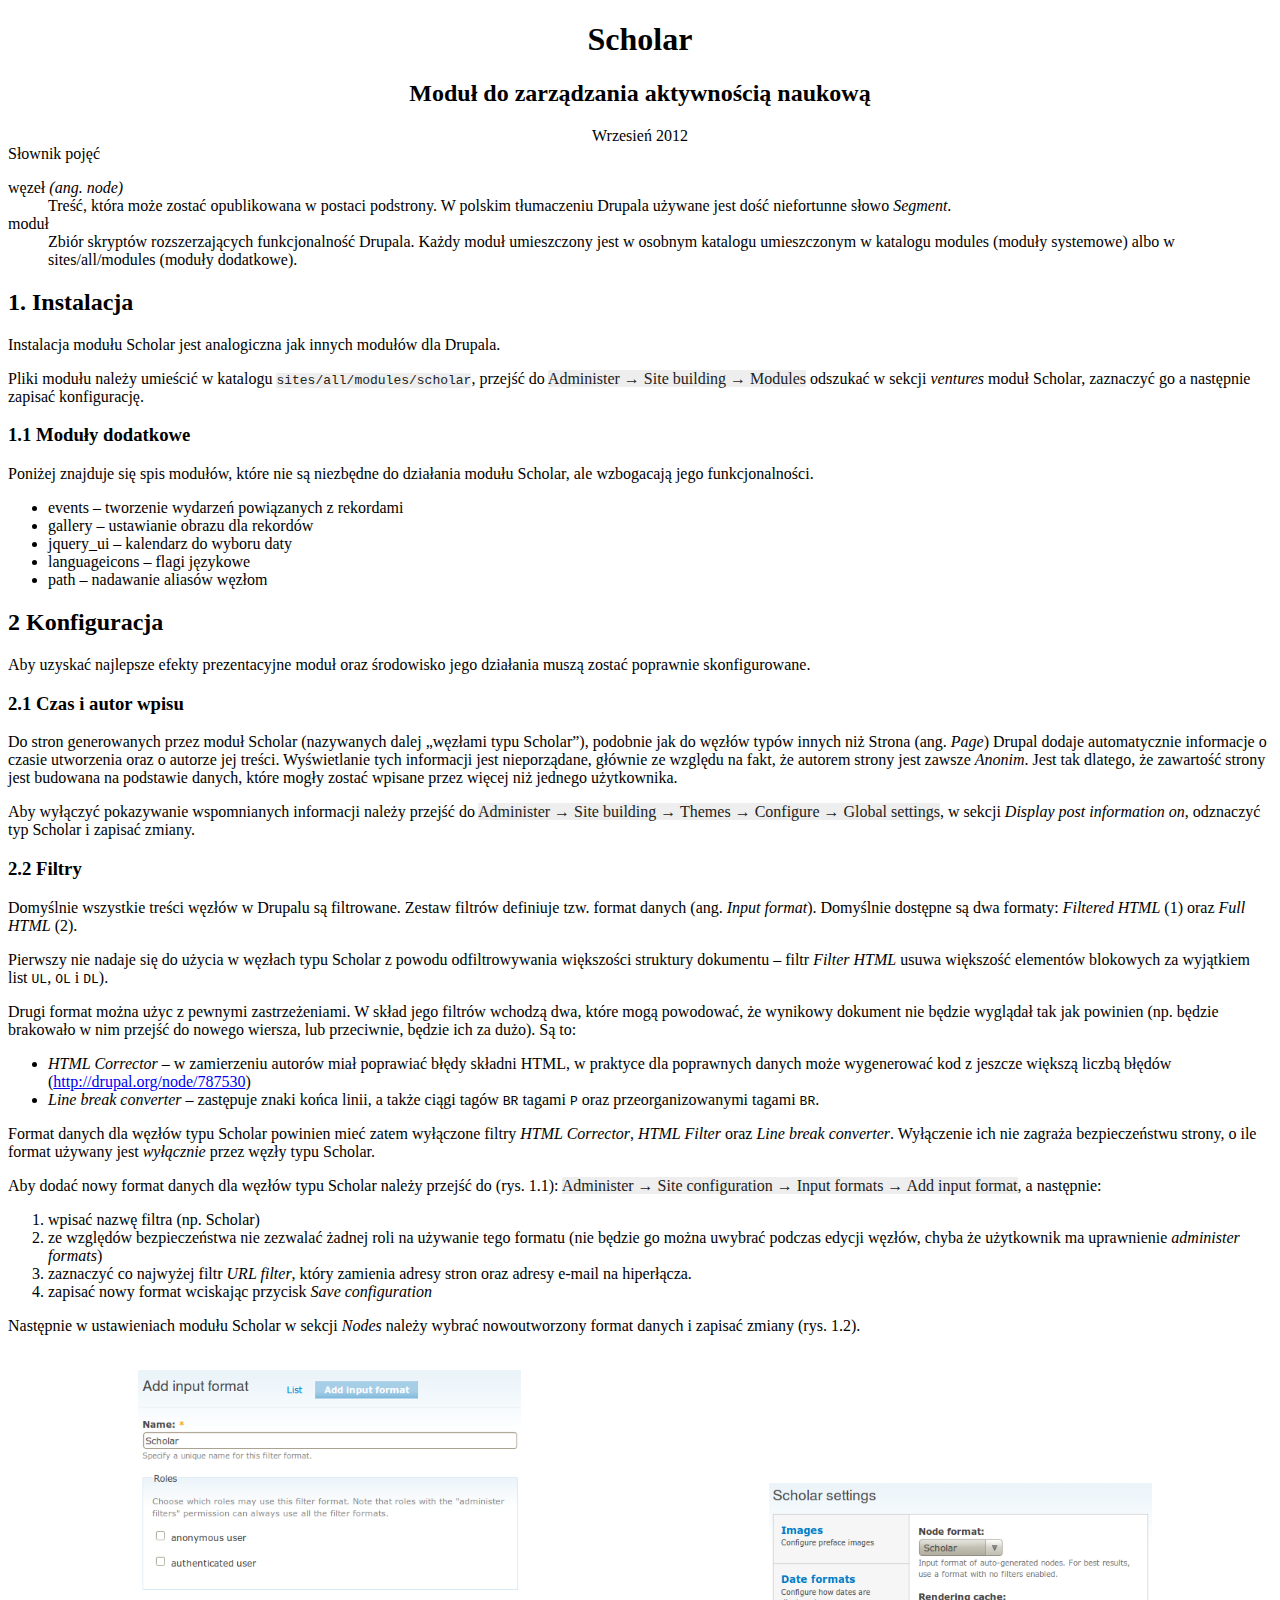
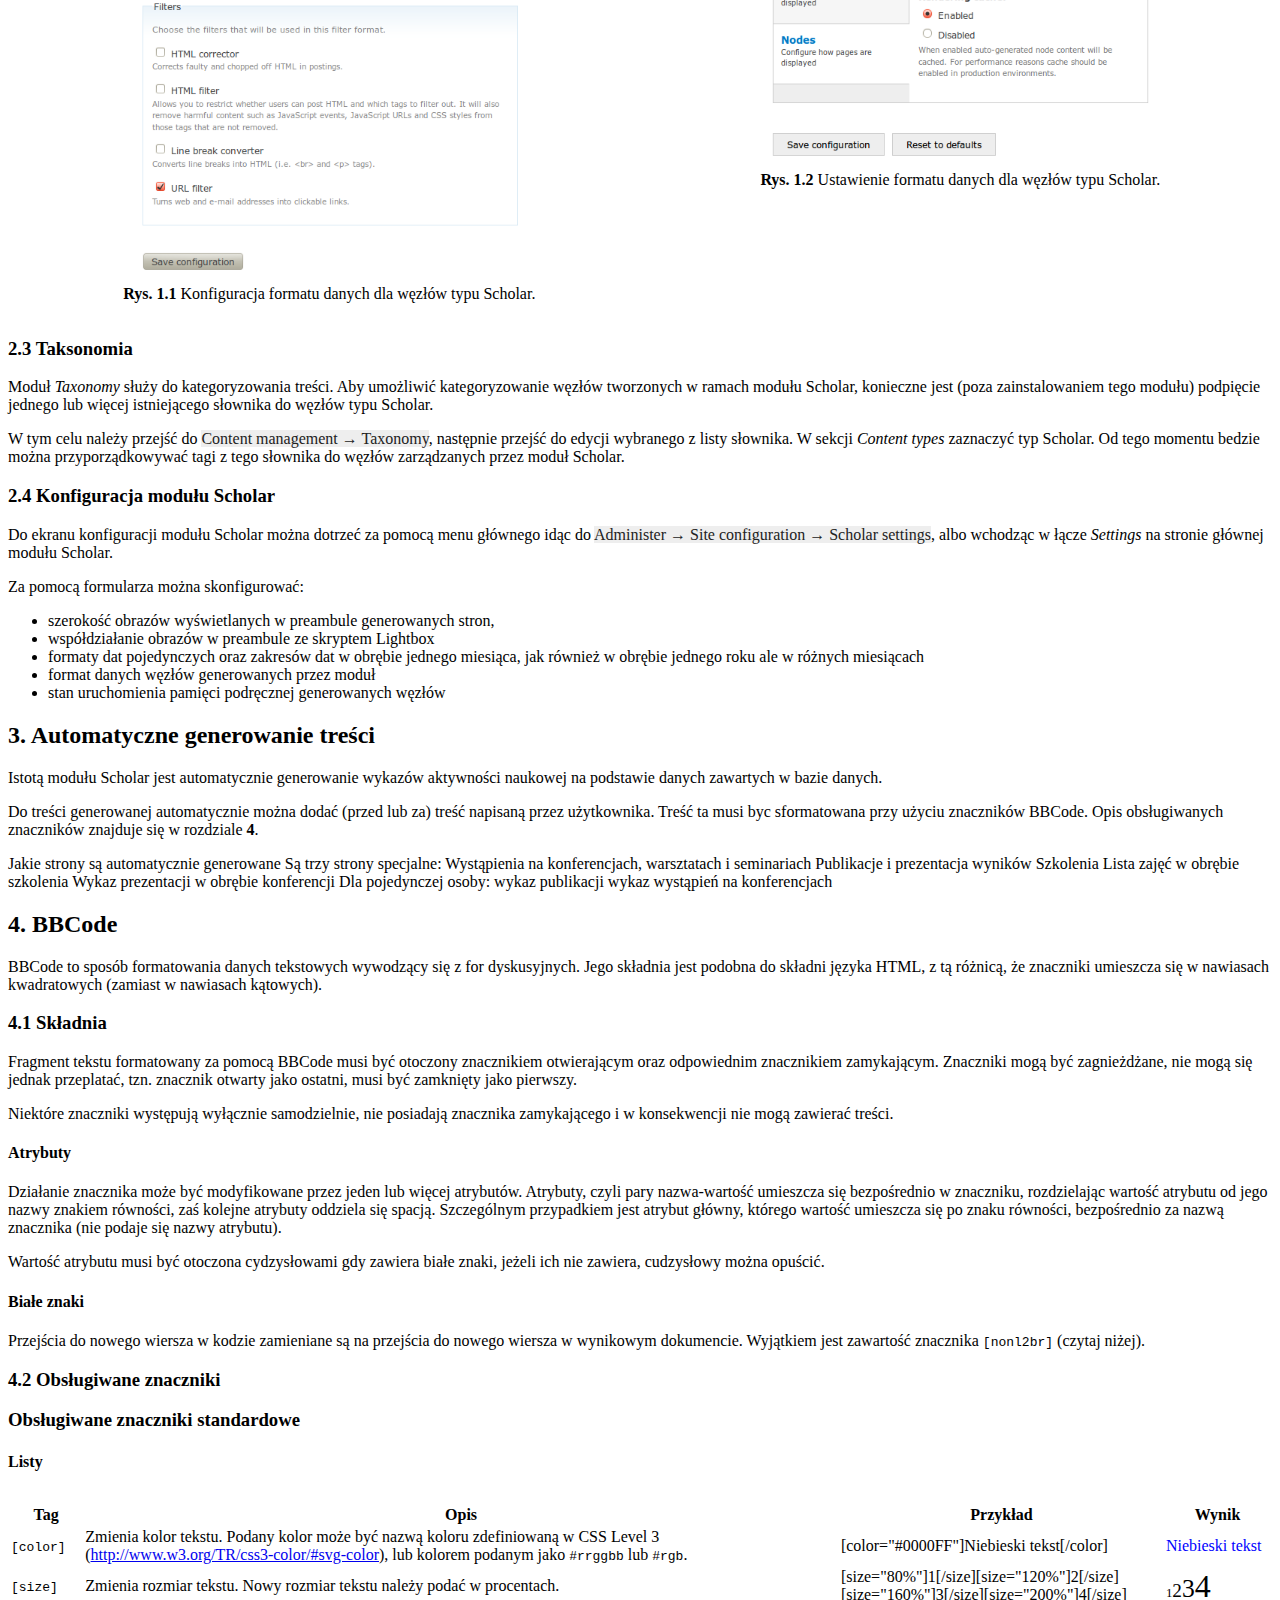
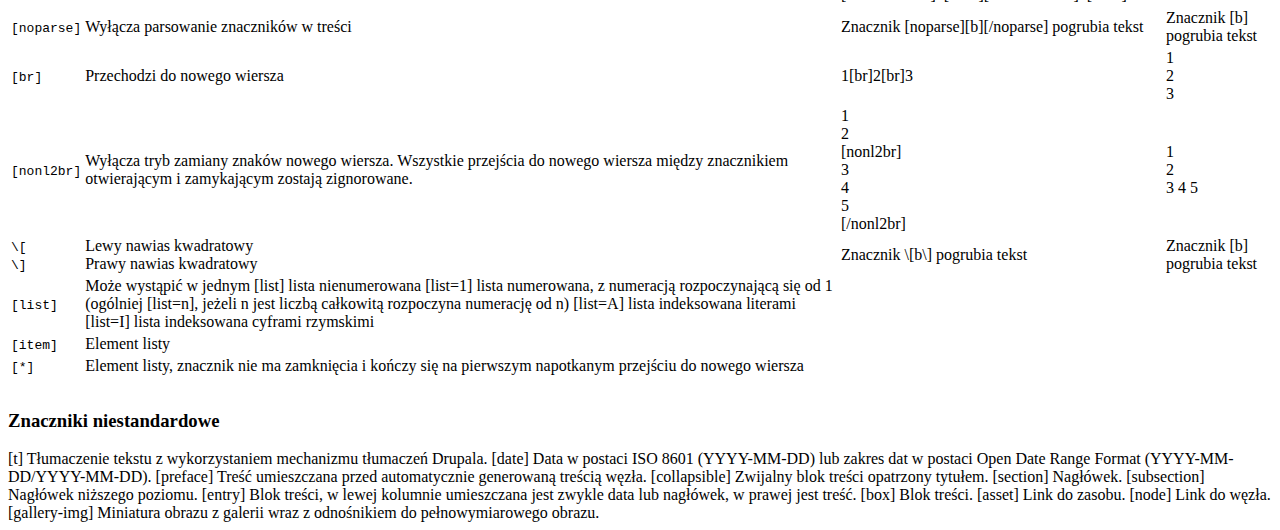
<file: sites/all/modules/scholar/manual/index.html>
<!DOCTYPE html>
<html>
<head>
<meta http-equiv="Content-Type" content="text/html; charset=utf-8" />
<title>Scholar - instrukcja obsługi</title>
<style type="text/css">
body {
  background: #fff;
  color: #000;
}
.file {
  font-family: monospace;
  background: #eee;
  color: #222;
}
.nav {
  background: #eee;
  color: #222;
}
table {
  margin: 2em 0;
}
</style>
</head>
<body>

<center>
<h1>Scholar</h1>
<h2>Moduł do zarządzania aktywnością naukową</h2>
Wrzesień 2012
</center>

Słownik pojęć
<dl>
  <dt>węzeł <em>(ang. node)</em></dt>
  <dd>Treść, która może zostać opublikowana w postaci podstrony. W polskim tłumaczeniu Drupala
  używane jest dość niefortunne słowo <em>Segment</em>.</dd>
  <dt>moduł</dt>
  <dd>Zbiór skryptów rozszerzających funkcjonalność Drupala. Każdy moduł umieszczony jest w osobnym
  katalogu umieszczonym w katalogu <span>modules</span> (moduły systemowe) albo
  w <span>sites/all/modules</span> (moduły dodatkowe).</dd>
</dl>

<h2>1. Instalacja</h2>

<p>Instalacja modułu Scholar jest analogiczna jak innych modułów dla Drupala.</p>

<p>Pliki modułu należy umieścić w katalogu <span class="file">sites/all/modules/scholar</span>,
przejść do <span class="nav">Administer &rarr; Site building &rarr; Modules</span>
odszukać w sekcji <cite>ventures</cite> moduł Scholar, zaznaczyć go
a następnie zapisać konfigurację.</p>


<h3>1.1 Moduły dodatkowe</h3>

<p>Poniżej znajduje się spis modułów, które nie są niezbędne do działania modułu Scholar,
ale wzbogacają jego funkcjonalności.</p>

<ul>
    <li>events &ndash; tworzenie wydarzeń powiązanych z rekordami</li>
    <li>gallery &ndash; ustawianie obrazu dla rekordów</li>
    <li>jquery_ui &ndash; kalendarz do wyboru daty</li>
    <li>languageicons &ndash; flagi językowe</li>
    <li>path &ndash; nadawanie aliasów węzłom</li>
</ul>

<h2>2 Konfiguracja</h2>

<p>Aby uzyskać najlepsze efekty prezentacyjne moduł oraz środowisko jego działania muszą zostać poprawnie skonfigurowane.</p> 

<h3>2.1 Czas i autor wpisu</h3>

<p>Do stron generowanych przez moduł Scholar (nazywanych dalej &bdquo;węzłami typu Scholar&rdquo;),
podobnie jak do węzłów typów innych niż Strona (ang. <em>Page</em>) Drupal dodaje
automatycznie informacje o czasie utworzenia oraz o autorze jej treści. 
Wyświetlanie tych informacji jest nieporządane, głównie ze względu na fakt, że autorem 
strony jest zawsze <em>Anonim</em>. Jest tak dlatego, że zawartość strony jest budowana
na podstawie danych, które mogły zostać wpisane przez więcej niż jednego użytkownika.</p>

<p>Aby wyłączyć pokazywanie wspomnianych informacji należy przejść do
<span class="nav">Administer &rarr; Site building &rarr; Themes &rarr; Configure &rarr; Global settings</span>,
w sekcji <cite>Display post information on</cite>, odznaczyć typ Scholar i zapisać zmiany.</p>

<h3>2.2 Filtry</h3>

<p>Domyślnie wszystkie treści węzłów w Drupalu są filtrowane. Zestaw filtrów definiuje
tzw. format danych (ang. <em>Input format</em>). Domyślnie dostępne są dwa 
formaty: <cite>Filtered HTML</cite> (1) oraz <cite>Full HTML</cite> (2).</p>

<p>Pierwszy nie nadaje się do użycia w węzłach typu Scholar
z powodu odfiltrowywania większości struktury dokumentu &ndash; filtr <cite>Filter HTML</cite>
usuwa większość elementów blokowych za wyjątkiem list <code>UL</code>, <code>OL</code> i <code>DL</code>).</p>

<p>Drugi format można użyc z pewnymi zastrzeżeniami. W skład jego filtrów wchodzą dwa,
które mogą powodować, że wynikowy dokument nie będzie wyglądał tak jak powinien
(np. będzie brakowało w nim przejść do nowego wiersza, lub przeciwnie, będzie ich za dużo).
Są to:</p>
<ul>
    <li><cite>HTML Corrector</cite> &ndash; w zamierzeniu autorów miał poprawiać błędy składni HTML, w praktyce dla poprawnych danych może wygenerować kod z jeszcze większą liczbą błędów (<a href="http://drupal.org/node/787530">http://drupal.org/node/787530</a>)</li>
    <li><cite>Line break converter</cite> &ndash; zastępuje znaki końca linii, a także ciągi tagów <code>BR</code> tagami <code>P</code> oraz przeorganizowanymi tagami <code>BR</code>.</li>
</ul>

<p>Format danych dla węzłów typu Scholar powinien mieć zatem wyłączone
 filtry <cite>HTML Corrector</cite>, <cite>HTML Filter</cite> oraz <cite>Line break converter</cite>.
Wyłączenie ich nie zagraża bezpieczeństwu strony, o ile format używany
jest <em>wyłącznie</em> przez węzły typu Scholar.</p>

<p>Aby dodać nowy format danych dla węzłów typu Scholar należy przejść do (rys. 1.1):
<span class="nav">Administer &rarr; Site configuration &rarr; Input formats &rarr; Add input format</span>,
a następnie:</p>
<ol>
    <li>wpisać nazwę filtra (np. Scholar)</li>
    <li>ze względów bezpieczeństwa nie zezwalać żadnej roli na używanie tego formatu (nie będzie go można uwybrać podczas edycji węzłów, chyba że użytkownik ma uprawnienie <cite>administer formats</cite>)</li>
    <li>zaznaczyć co najwyżej filtr <cite>URL filter</cite>, który zamienia adresy stron oraz adresy e-mail na hiperłącza.</li>
    <li>zapisać nowy format wciskając przycisk <cite>Save configuration</cite></li>
</ol>

<p>Następnie w ustawieniach modułu Scholar w sekcji <cite>Nodes</cite> należy wybrać nowoutworzony format danych i zapisać zmiany (rys. 1.2).</p>

<table border="0" width="100%">
 <tr>
  <td align="center">
    <img src="input_format.png" alt="" />
    <div><strong>Rys. 1.1</strong> Konfiguracja formatu danych dla węzłów typu Scholar.</div>
  </td>
  <td align="center">
    <img src="scholar_node_format.png" alt="" />
    <div><strong>Rys. 1.2</strong> Ustawienie formatu danych dla węzłów typu Scholar.</div>
  </td>
 </tr>
</table>

<h3>2.3 Taksonomia</h3>

<p>Moduł <cite>Taxonomy</cite> służy do kategoryzowania treści. Aby umożliwić
kategoryzowanie węzłów tworzonych w ramach modułu Scholar, konieczne jest
(poza zainstalowaniem tego modułu) podpięcie jednego lub więcej
istniejącego słownika do węzłów typu Scholar.</p>

<p>W tym celu należy przejść do <span class="nav">Content management &rarr; Taxonomy</span>,
następnie przejść do edycji wybranego z listy słownika. W sekcji
<cite>Content types</cite> zaznaczyć typ Scholar. Od tego momentu
bedzie można przyporządkowywać tagi z tego słownika do węzłów zarządzanych
przez moduł Scholar.</p>

<h3>2.4 Konfiguracja modułu Scholar</h3>

<p>Do ekranu konfiguracji modułu Scholar można dotrzeć za pomocą menu głównego idąc do
<span class="nav">Administer &rarr; Site configuration &rarr; Scholar settings</span>,
albo wchodząc w łącze <cite>Settings</cite> na stronie głównej modułu Scholar.</p>

<p>Za pomocą formularza można skonfigurować:</p>

<ul>
 <li>szerokość obrazów wyświetlanych w preambule generowanych stron,</li>
 <li>współdziałanie obrazów w preambule ze skryptem Lightbox</li>
 <li>formaty dat pojedynczych oraz zakresów dat w obrębie jednego miesiąca, jak również w obrębie jednego roku ale w różnych miesiącach</li>
 <li>format danych węzłów generowanych przez moduł</li>
 <li>stan uruchomienia pamięci podręcznej generowanych węzłów</li>
</ul>


<h2>3. Automatyczne generowanie treści</h2>

<p>Istotą modułu Scholar jest automatycznie generowanie wykazów aktywności naukowej
na podstawie danych zawartych w bazie danych.</p>

<p>Do treści generowanej automatycznie można dodać (przed lub za) treść napisaną przez użytkownika.
Treść ta musi byc sformatowana przy użyciu znaczników BBCode. Opis obsługiwanych znaczników
znajduje się w rozdziale <strong>4</strong>.</p>

Jakie strony są automatycznie generowane
Są trzy strony specjalne:
Wystąpienia na konferencjach, warsztatach i seminariach
Publikacje i prezentacja wyników
Szkolenia

Lista zajęć w obrębie szkolenia
Wykaz prezentacji w obrębie konferencji

Dla pojedynczej osoby:
wykaz publikacji
wykaz wystąpień na konferencjach



<h2>4. BBCode</h2>

<p>BBCode to sposób formatowania danych tekstowych wywodzący się z for dyskusyjnych.
Jego składnia jest podobna do składni języka HTML, z tą różnicą, że znaczniki umieszcza się
w nawiasach kwadratowych (zamiast w nawiasach kątowych).</p>

<h3>4.1 Składnia</h3>

<p>Fragment tekstu formatowany za pomocą BBCode musi być otoczony znacznikiem otwierającym oraz odpowiednim znacznikiem zamykającym.
Znaczniki mogą być zagnieżdżane, nie mogą się jednak przeplatać, tzn. znacznik otwarty jako ostatni,
musi być zamknięty jako pierwszy.</p>

<p>Niektóre znaczniki występują wyłącznie samodzielnie, nie posiadają znacznika zamykającego
i w konsekwencji nie mogą zawierać treści.</p>

<h4>Atrybuty</h4>

<p>Działanie znacznika może być modyfikowane przez jeden lub więcej atrybutów.
Atrybuty, czyli pary nazwa-wartość umieszcza się bezpośrednio w znaczniku,
rozdzielając wartość atrybutu od jego nazwy znakiem równości, zaś kolejne atrybuty oddziela się spacją.
Szczególnym przypadkiem jest atrybut główny, którego wartość umieszcza się po znaku równości, bezpośrednio za nazwą znacznika
(nie podaje się nazwy atrybutu).</p>

<p>Wartość atrybutu musi być otoczona cydzysłowami gdy zawiera białe znaki, jeżeli ich nie zawiera, cudzysłowy można opuścić.</p>

<h4>Białe znaki</h4>

<p>Przejścia do nowego wiersza w kodzie zamieniane są na przejścia do nowego
wiersza w wynikowym dokumencie. Wyjątkiem jest zawartość znacznika <code>[nonl2br]</code> (czytaj niżej).</p>


<h3>4.2 Obsługiwane znaczniki</h3>

<h3>Obsługiwane znaczniki standardowe</h3>
<table>
 <thead>
  <tr>
   <th>Tag</th>
   <th>Opis</th>
   <th>Przykład</th>
   <th>Wynik</th>
 </thead>
  <tr>
   <td><code>[color]</code></td>
   <td>Zmienia kolor tekstu. Podany kolor może być nazwą koloru zdefiniowaną w CSS Level 3 (<a href="http://www.w3.org/TR/css3-color/#svg-color">http://www.w3.org/TR/css3-color/#svg-color</a>), lub kolorem podanym jako <code>#rrggbb</code> lub <code>#rgb</code>.</td>
   <td>[color="#0000FF"]Niebieski tekst[/color]</td>
   <td><span style="color:#0000FF">Niebieski tekst</span></td>
  </tr>
  <tr>
   <td><code>[size]</code></td>
   <td>Zmienia rozmiar tekstu. Nowy rozmiar tekstu należy podać w procentach.</td>
   <td><div class="bbcode">[size="80%"]1[/size][size="120%"]2[/size][size="160%"]3[/size][size="200%"]4[/size]</div></td>
   <td><span style="font-size:80%">1</span><span style="font-size:120%">2</span><span style="font-size:160%">3</span><span style="font-size:200%">4</span></td>
  </tr>

<tr>
 <td><code>[noparse]</code></td>
 <td>Wyłącza parsowanie znaczników w treści</td>
 <td>Znacznik [noparse][b][/noparse] pogrubia tekst</td>
 <td>Znacznik [b] pogrubia tekst</td>
</tr>
<tr>
 <td><code>[br]</code></td>
 <td>Przechodzi do nowego wiersza</td>
 <td>1[br]2[br]3</td>
 <td>1<br/>2<br/>3</td>
</tr>
<tr>
 <td><code>[nonl2br]</code></td>
 <td>Wyłącza tryb zamiany znaków nowego wiersza. Wszystkie przejścia do nowego wiersza między znacznikiem otwierającym i zamykającym zostają zignorowane.</td>
 <td>1<br/>2<br/>[nonl2br]<br/>3<br/>4<br/>5<br/>[/nonl2br]</td>
 <td>1<br/>2<br/>3 4 5</td>
</tr>
<tr>
 <td>
  <code>\[</code><br/>
  <code>\]</code>
 </td>
 <td>
  Lewy nawias kwadratowy<br/>
  Prawy nawias kwadratowy
 </td>
 <td>Znacznik \[b\] pogrubia tekst</td>
 <td>Znacznik [b] pogrubia tekst</td>
</tr>



<h4>Listy</h4>
<tr>
 <td><code>[list]</code></td>
 <td>Może wystąpić w jednym
  [list] lista nienumerowana
  [list=1] lista numerowana, z numeracją rozpoczynającą się od 1 (ogólniej [list=n], jeżeli n jest liczbą całkowitą rozpoczyna numerację od n)
  [list=A] lista indeksowana literami
  [list=I] lista indeksowana cyframi rzymskimi
 </td>
</tr>
<tr>
 <td><code>[item]</code></td>
 <td>Element listy
 <td></td>
</tr>
<tr>
 <td><code>[*]</code></td>
 <td>Element listy, znacznik nie ma zamknięcia i kończy się na pierwszym napotkanym przejściu do nowego wiersza</td>
</tr>
</table>

<h3>Znaczniki niestandardowe</h3>

[t]
Tłumaczenie tekstu z wykorzystaniem mechanizmu tłumaczeń Drupala.

[date]
Data w postaci ISO 8601 (YYYY-MM-DD) lub zakres dat w postaci Open Date Range Format (YYYY-MM-DD/YYYY-MM-DD).

[preface]
Treść umieszczana przed automatycznie generowaną treścią węzła.

[collapsible]
Zwijalny blok treści opatrzony tytułem.

[section]
Nagłówek.

[subsection]
Nagłówek niższego poziomu.

[entry]
Blok treści, w lewej kolumnie umieszczana jest zwykle data lub nagłówek, w prawej jest treść.

[box]
Blok treści.

[asset]
Link do zasobu.

[node]
Link do węzła.

[gallery-img]
Miniatura obrazu z galerii wraz z odnośnikiem do pełnowymiarowego obrazu.

</body>
</html>
</file>
